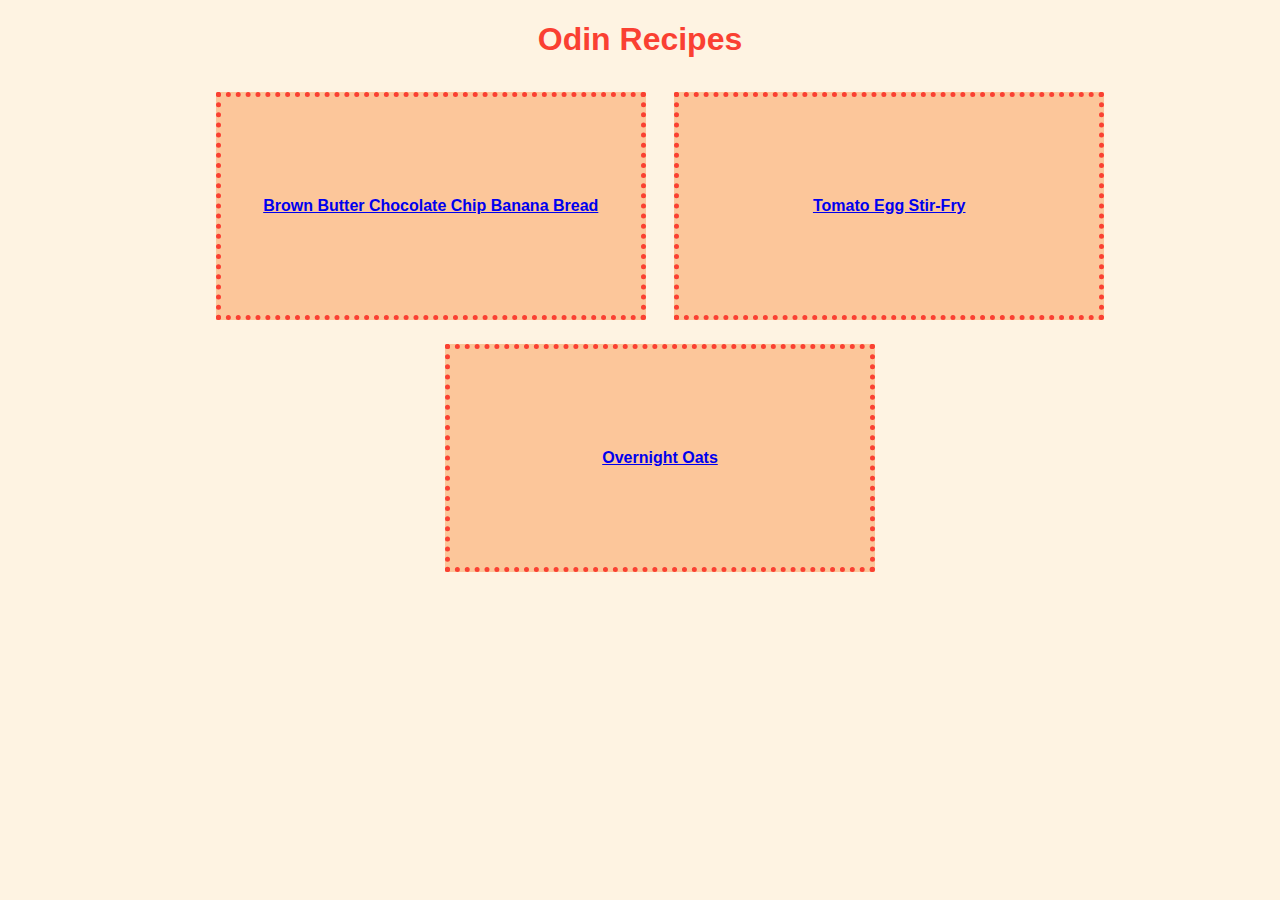
<file: index.html>
<!DOCTYPE html>
<html lang="en">
    <head>
        <meta charset="utf-8">
        <link rel="stylesheet" href="./styles.css">
        <title>Odin Recipes</title>
    </head>

    <body>
        <h1>Odin Recipes</h1>

        <ul>
            <li><a href="recipes/banana-bread.html">Brown Butter Chocolate Chip Banana Bread</a></li>
            <li><a href="recipes/tomato-egg.html">Tomato Egg Stir-Fry</a></li>
            <li><a href="recipes/overnight-oats.html">Overnight Oats</a></li>
        </ul>
    </body>
</html>
</file>
<file: styles.css>
/* CSS Stles */

body {
    font-family: Tahoma, sans-serif;
    text-align: center;
    background-color: rgb(254, 243, 226);
}

h1 {
    color:rgb(250, 64, 50);
}

li {
    display: inline-block;
    color: white;
    background-color: rgba(250, 129, 47, 0.4);
    font-weight: bold;
    width: 400px;
    padding: 100px 10px;
    margin: 12px;
    border: 5px rgb(250, 64, 50) dotted;
    justify-content: center;
}
</file>
